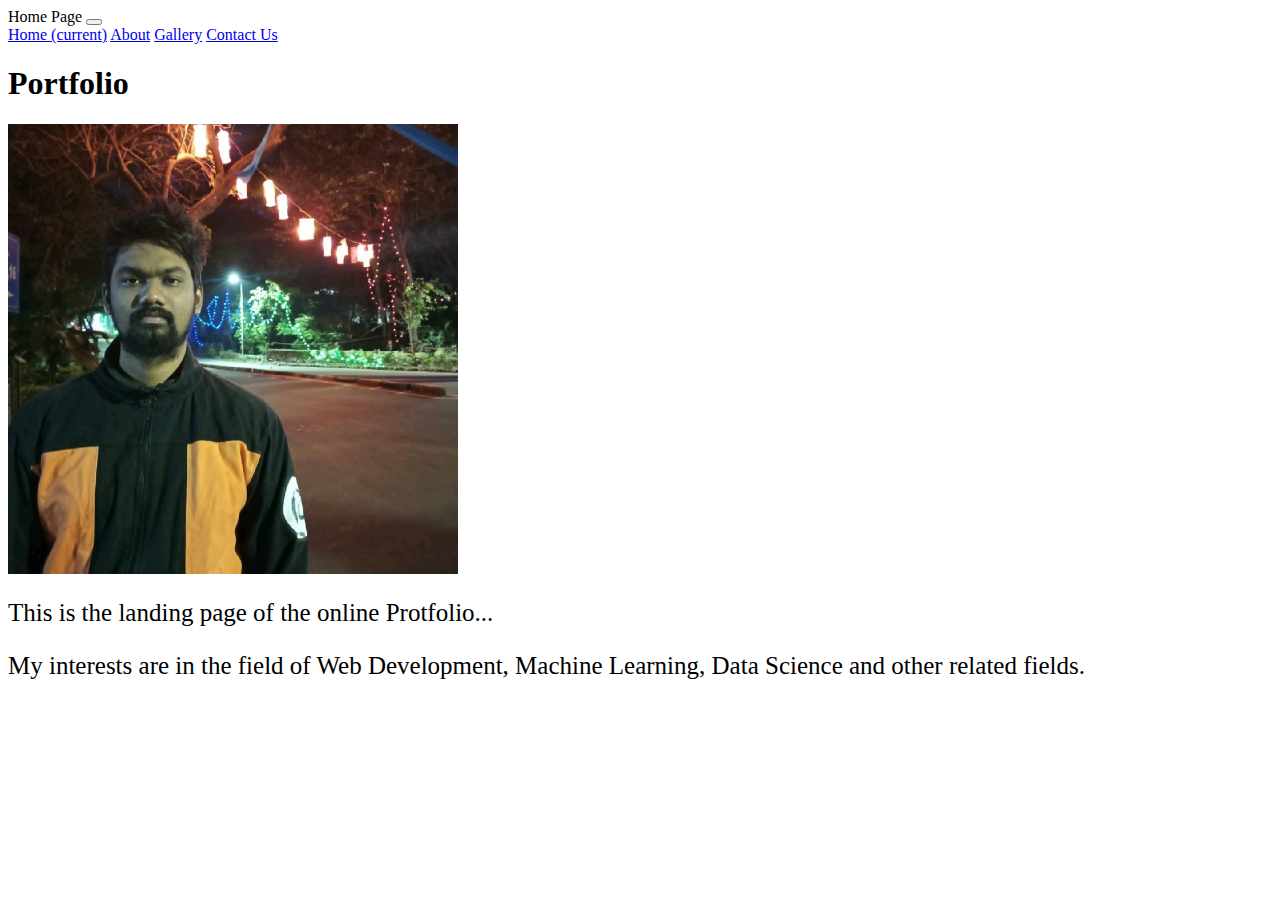
<file: index.html>
<!DOCTYPE html>
<html>
<head>
	<meta charset="utf-8">
	<meta name="viewport" content="width=device-width, initial-scale=1">
	<title>Capstone Project 1</title>

	<!-- Bootstrap CSS -->
	<link rel="stylesheet" href="https://cdn.jsdelivr.net/npm/bootstrap@4.6.2/dist/css/bootstrap.min.css" integrity="sha384-xOolHFLEh07PJGoPkLv1IbcEPTNtaed2xpHsD9ESMhqIYd0nLMwNLD69Npy4HI+N" crossorigin="anonymous">

	<link rel="stylesheet" type="text/css" href="index.css">

</head>
<body>

	<nav class="navbar navbar-expand-lg navbar-light bg-secondary">
	  <a class="navbar-brand">Home Page</a>
	  <button class="navbar-toggler" type="button" data-toggle="collapse" data-target="#navbarNavAltMarkup" aria-controls="navbarNavAltMarkup" aria-expanded="false" aria-label="Toggle navigation">
	    <span class="navbar-toggler-icon"></span>
	  </button>
	  <div class="collapse navbar-collapse" id="navbarNavAltMarkup">
	    <div class="navbar-nav">
	      <a class="nav-link active" href="./index.html">Home <span class="sr-only">(current)</span></a>
	      <a class="nav-link" href="./about.html">About</a>
	      <a class="nav-link" href="./gallery.html">Gallery</a>
	      <a class="nav-link" href="./contact.html">Contact Us</a>
	    </div>
	  </div>
	</nav>

	<h1 class="text-center m-5">Portfolio </h1>

	<div class="container">
		<div class="row">
			<div class="col-12 col-md-6 col-lg-6">
				<img src="./images/Shreyas.jpg" class="align-item-center profile-img m-2 ">
			</div>

			<div class="col-12 col-md-6 col-lg-6">
				<p class="m-5 font">
					This is the landing page of the online Protfolio...
				</p>
				<p class="m-5 font">
					My interests are in the field of Web Development, Machine Learning, Data Science and other related fields.
				</p>
			</div>

		</div>
	</div>



	<!-- Bootstrap Bundle -->
	<script src="https://cdn.jsdelivr.net/npm/jquery@3.5.1/dist/jquery.slim.min.js" integrity="sha384-DfXdz2htPH0lsSSs5nCTpuj/zy4C+OGpamoFVy38MVBnE+IbbVYUew+OrCXaRkfj" crossorigin="anonymous"></script>
	<script src="https://cdn.jsdelivr.net/npm/bootstrap@4.6.2/dist/js/bootstrap.bundle.min.js" integrity="sha384-Fy6S3B9q64WdZWQUiU+q4/2Lc9npb8tCaSX9FK7E8HnRr0Jz8D6OP9dO5Vg3Q9ct" crossorigin="anonymous"></script>
</body>
</html>
</file>
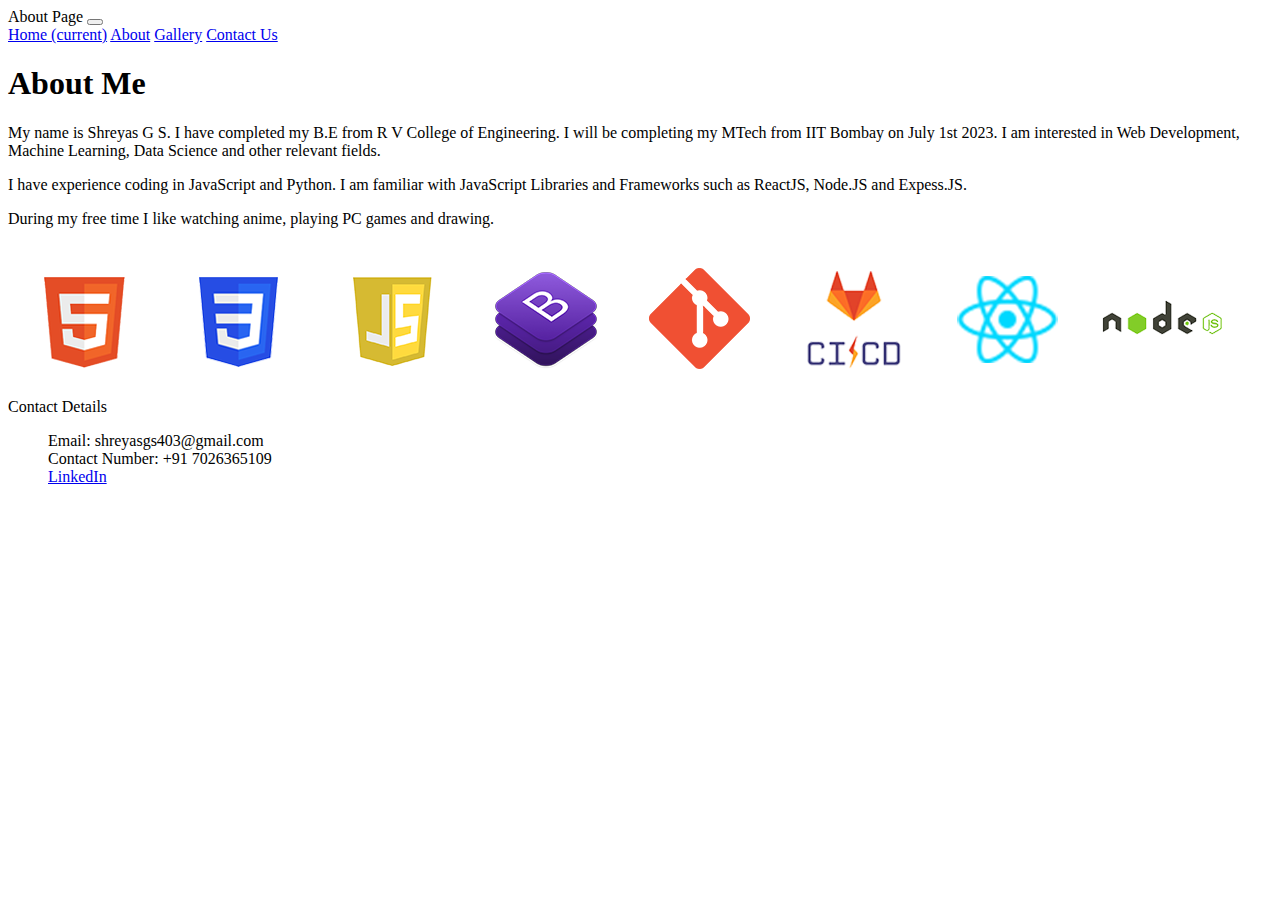
<file: about.html>
<!DOCTYPE html>
<html>
<head>
	<meta charset="utf-8">
	<meta name="viewport" content="width=device-width, initial-scale=1">
	<title>Capstone Project 1</title>

	<!-- Bootstrap CSS -->
	<link rel="stylesheet" href="https://cdn.jsdelivr.net/npm/bootstrap@4.6.2/dist/css/bootstrap.min.css" integrity="sha384-xOolHFLEh07PJGoPkLv1IbcEPTNtaed2xpHsD9ESMhqIYd0nLMwNLD69Npy4HI+N" crossorigin="anonymous">

	<link rel="stylesheet" type="text/css" href="about.css">

</head>
<body>

	<nav class="navbar navbar-expand-lg navbar-light bg-secondary">
	  <a class="navbar-brand">About Page</a>
	  <button class="navbar-toggler" type="button" data-toggle="collapse" data-target="#navbarNavAltMarkup" aria-controls="navbarNavAltMarkup" aria-expanded="false" aria-label="Toggle navigation">
	    <span class="navbar-toggler-icon"></span>
	  </button>
	  <div class="collapse navbar-collapse" id="navbarNavAltMarkup">
	    <div class="navbar-nav">
	      <a class="nav-link" href="./index.html">Home <span class="sr-only">(current)</span></a>
	      <a class="nav-link active" href="./about.html">About</a>
	      <a class="nav-link" href="./gallery.html">Gallery</a>
	      <a class="nav-link" href="./contact.html">Contact Us</a>
	    </div>
	  </div>
	</nav>

	<h1 class="text-center m-5">About Me</h1>

	<div class="container-fluid">
		<div class="row">
			<div class="col-12 col-md-6 col-lg-6">
				<p class="mt-5 mr-5 ml-5">
					My name is Shreyas G S. I have completed my B.E from R V College of Engineering. I will be completing my MTech from IIT Bombay on July 1st 2023. I am interested in Web Development, Machine Learning, Data Science and other relevant fields. 
				</p>

				<p class="mr-5 ml-5">
					I have experience coding in JavaScript and Python. I am familiar with JavaScript Libraries and Frameworks such as ReactJS, Node.JS and Expess.JS.
				</p>
				<p class="mr-5 ml-5">
					During my free time I like watching anime, playing PC games and drawing.
				</p>
			</div>
			<div class="col-12 col-md-6 col-lg-6 ">
				<img src="./images/logo-html5.png">
				<img src="./images/logo-css3.png">
				<img src="./images/logo-javascript.png">
				<img src="./images/logo-bootstrap.png">
				<img src="./images/logo-git.png">
				<img src="./images/logo-gitlab-ci-cd.png">
				<img src="./images/logo-react.png">
				<img src="./images/logo-nodejs.png">
				<!-- <img src="./images/logo-postman.png"> -->
			</div>
		</div>
	</div>


	<div class="card">
	  <div class="card-header bg-secondary text-light">
	    Contact Details
	  </div>
	  <div class="card-body">
	    <blockquote class="blockquote mb-0">
	      <footer class="blockquote-footer">Email: shreyasgs403@gmail.com </footer>
	      <footer class="blockquote-footer">Contact Number: +91 7026365109 </footer>
	      <a href="https://www.linkedin.com/in/shreyas-gs-311012154/">
	      	<footer class="">LinkedIn</footer>
	      </a>
	    </blockquote>
	  </div>
	</div>



	<!-- Bootstrap Bundle -->
	<script src="https://cdn.jsdelivr.net/npm/jquery@3.5.1/dist/jquery.slim.min.js" integrity="sha384-DfXdz2htPH0lsSSs5nCTpuj/zy4C+OGpamoFVy38MVBnE+IbbVYUew+OrCXaRkfj" crossorigin="anonymous"></script>
	<script src="https://cdn.jsdelivr.net/npm/bootstrap@4.6.2/dist/js/bootstrap.bundle.min.js" integrity="sha384-Fy6S3B9q64WdZWQUiU+q4/2Lc9npb8tCaSX9FK7E8HnRr0Jz8D6OP9dO5Vg3Q9ct" crossorigin="anonymous"></script>
</body>
</html>
</file>
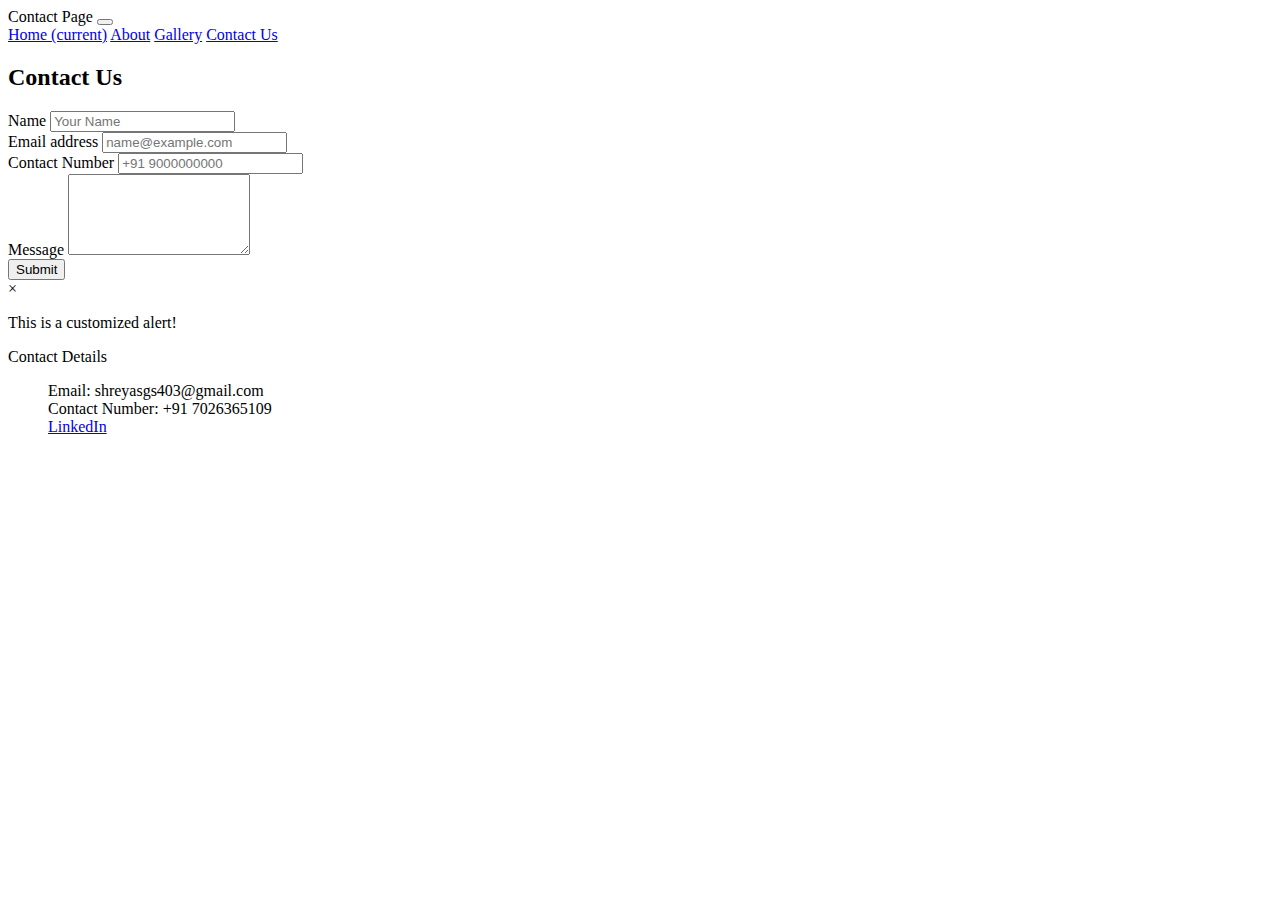
<file: contact.html>
<!DOCTYPE html>
<html>
<head>
	<meta charset="utf-8">
	<meta name="viewport" content="width=device-width, initial-scale=1">
	<title>Capstone Project 1</title>

	<!-- Bootstrap CSS -->
	<link rel="stylesheet" href="https://cdn.jsdelivr.net/npm/bootstrap@4.6.2/dist/css/bootstrap.min.css" integrity="sha384-xOolHFLEh07PJGoPkLv1IbcEPTNtaed2xpHsD9ESMhqIYd0nLMwNLD69Npy4HI+N" crossorigin="anonymous">

</head>
<body>

	<nav class="navbar navbar-expand-lg navbar-light bg-secondary">
	  <a class="navbar-brand">Contact Page</a>
	  <button class="navbar-toggler" type="button" data-toggle="collapse" data-target="#navbarNavAltMarkup" aria-controls="navbarNavAltMarkup" aria-expanded="false" aria-label="Toggle navigation">
	    <span class="navbar-toggler-icon"></span>
	  </button>
	  <div class="collapse navbar-collapse" id="navbarNavAltMarkup">
	    <div class="navbar-nav">
	      <a class="nav-link" href="./index.html">Home <span class="sr-only">(current)</span></a>
	      <a class="nav-link" href="./about.html">About</a>
	      <a class="nav-link" href="./gallery.html">Gallery</a>
	      <a class="nav-link active" href="./contact.html">Contact Us</a>
	    </div>
	  </div>
	</nav>

	<h2 class="text-center">Contact Us</h2>
	<div class="container-fluid bg-dark col-sm-12 col-md-8 col-4 align-items-center text-light ">
		<form action="./index.html">

			  <div class="form-group">
			    <label for="name">Name</label>
			    <input type="text" class="form-control" id="name" aria-describedby="emailHelp" placeholder="Your Name">
			  </div>

			  <div class="form-group">
			    <label for="exampleInputEmail1">Email address</label>
			    <input type="email" class="form-control" id="exampleInputEmail1" aria-describedby="emailHelp" placeholder="name@example.com">
			  </div>

			  <div class="form-group">
			    <label for="exampleInputPassword1">Contact Number</label>
			    <input type="text" class="form-control" id="exampleInputPassword1" placeholder="+91 9000000000">
			  </div>

			  <!-- <div class="form-group">
				  <label for="concern">Concern</label>
				  <select class="form-control form-control-lg" id="concern">
					  <option>Quotation</option>
					</select>
			  </div> -->

			  <div class="form-group">
			    <label for="exampleFormControlTextarea1">Message</label>
			    <textarea class="form-control" id="exampleFormControlTextarea1" rows="5"></textarea>
			  </div>
		  
		  <button type="submit" class="btn btn-primary mb-3" class="myButton" id="myButton">Submit</button>

	  		<div id="myModal" class ="modal">

				<div class="modal-content">

					<span class="close">
					&times;
					</span>

					<p>
					This is a customized alert!
					</p>
				  
				</div>

			</div>

		</form>
	</div>

	<div class="card">
	  <div class="card-header bg-secondary text-light">
	    Contact Details
	  </div>
	  <div class="card-body">
	    <blockquote class="blockquote mb-0">
	      <!-- <p>Email: shreyasgs403@gmail.com</p> -->
	      <footer class="blockquote-footer">Email: shreyasgs403@gmail.com </footer>
	      <footer class="blockquote-footer">Contact Number: +91 7026365109 </footer>
	      <a href="https://www.linkedin.com/in/shreyas-gs-311012154/">
	      	<footer class="">LinkedIn</footer>
	      </a>
	    </blockquote>
	  </div>
	</div>



	<script type="text/javascript">
		// Get a reference to the button element
		var button = document.getElementById("myButton");;

		// Add an event handler for the "click" event
		button.addEventListener("click", function() {
		  // Code to be executed when the button is clicked
		  console.log("Button clicked!");
		  alert("You have sent a message!");

		});

	</script>


	<!-- Bootstrap Bundle -->
	<script src="https://cdn.jsdelivr.net/npm/jquery@3.5.1/dist/jquery.slim.min.js" integrity="sha384-DfXdz2htPH0lsSSs5nCTpuj/zy4C+OGpamoFVy38MVBnE+IbbVYUew+OrCXaRkfj" crossorigin="anonymous"></script>
	<script src="https://cdn.jsdelivr.net/npm/bootstrap@4.6.2/dist/js/bootstrap.bundle.min.js" integrity="sha384-Fy6S3B9q64WdZWQUiU+q4/2Lc9npb8tCaSX9FK7E8HnRr0Jz8D6OP9dO5Vg3Q9ct" crossorigin="anonymous"></script>
</body>
</html>
</file>
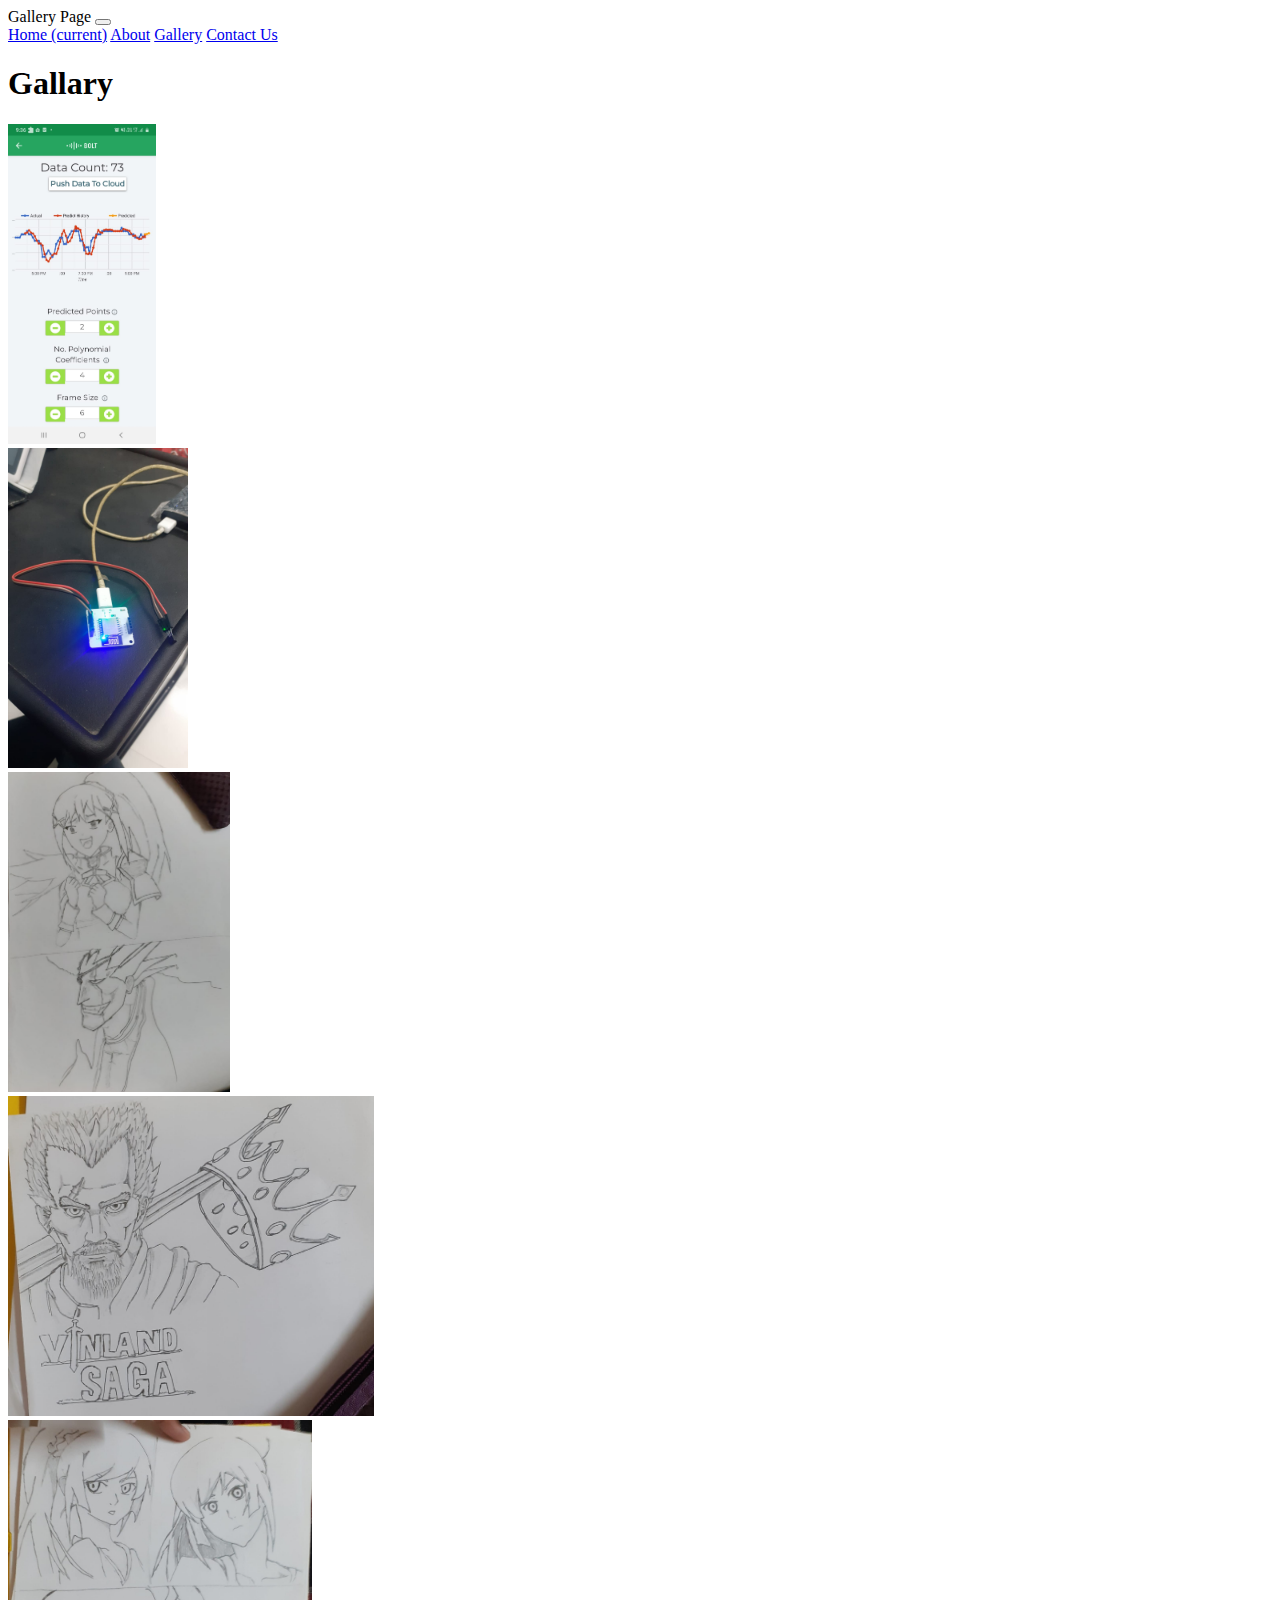
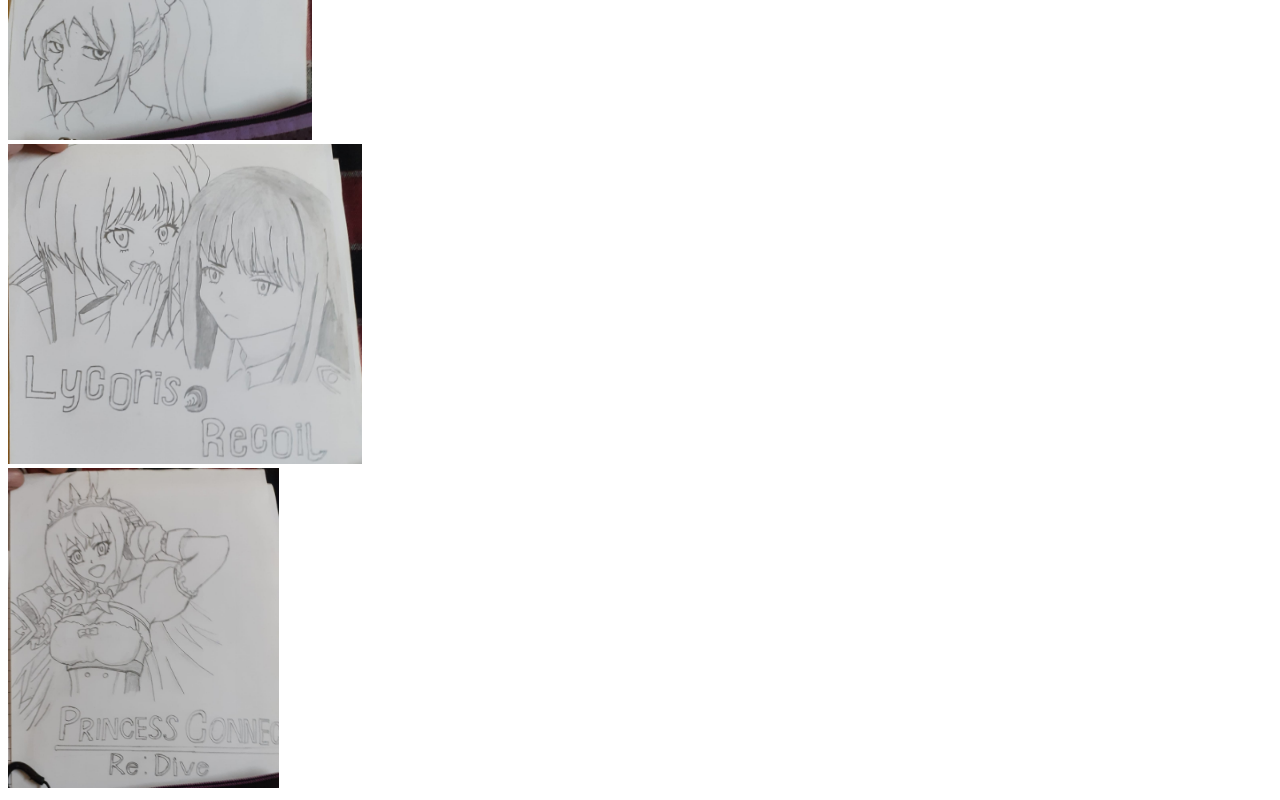
<file: gallery.html>
<!DOCTYPE html>
<html>
<head>
	<meta charset="utf-8">
	<meta name="viewport" content="width=device-width, initial-scale=1">
	<title>Capstone Project 1</title>

	<!-- Bootstrap CSS -->
	<link rel="stylesheet" href="https://cdn.jsdelivr.net/npm/bootstrap@4.6.2/dist/css/bootstrap.min.css" integrity="sha384-xOolHFLEh07PJGoPkLv1IbcEPTNtaed2xpHsD9ESMhqIYd0nLMwNLD69Npy4HI+N" crossorigin="anonymous">

	<link rel="stylesheet" type="text/css" href="gallery.css">

</head>
<body>

	<nav class="navbar navbar-expand-lg navbar-light bg-secondary">
	  <a class="navbar-brand">Gallery Page</a>
	  <button class="navbar-toggler" type="button" data-toggle="collapse" data-target="#navbarNavAltMarkup" aria-controls="navbarNavAltMarkup" aria-expanded="false" aria-label="Toggle navigation">
	    <span class="navbar-toggler-icon"></span>
	  </button>
	  <div class="collapse navbar-collapse" id="navbarNavAltMarkup">
	    <div class="navbar-nav">
	      <a class="nav-link" href="./index.html">Home <span class="sr-only">(current)</span></a>
	      <a class="nav-link" href="./about.html">About</a>
	      <a class="nav-link active" href="./gallery.html">Gallery</a>
	      <a class="nav-link" href="./contact.html">Contact Us</a>
	    </div>
	  </div>
	</nav>

	<h1 class="text-center m-5">Gallary</h1>

	<div class=" container all">
		<div class="row">
			<!-- <div class="col-12 col-md-6 col-lg-6">
				<img src="./images/bolt/PredictionGraph_Desktop.png" class="profile-img m-3">
			</div>
			<div class="col-12 col-md-6 col-lg-6">
				<img src="./images/bolt/Interface.png" class="profile-img m-3">
			</div>
			<div class="col-12 col-md-6 col-lg-6">
				<img src="./images/bolt/UI1.png" class="profile-img m-3">
			</div>
			<div class="col-12 col-md-6 col-lg-6">
				<img src="./images/bolt/Dashboard.png" class="profile-img m-3">
			</div> -->
			<!-- <div class="col-12 col-md-6 col-lg-6">
				<img src="./images/bolt/GPR.png" class="profile-img">
			</div>
			<div class="col-12 col-md-6 col-lg-6">
				<img src="./images/bolt/GPRnoise.png" class="profile-img">
			</div>
			<div class="col-12 col-md-6 col-lg-6">
				<img src="./images/bolt/GPRnoiseless.png" class="profile-img ">
			</div> -->
			<div class="col-6 col-md-2 col-lg-2">
				<img src="./images/bolt/PredictionGraph_app.jpeg" class="profile-img">

			</div>
			<div class="col-6 col-md-2 col-lg-2">
				<img src="./images/bolt/Hardware.jpeg" class="profile-img">
			</div>
			<div class="col-12 col-md-2 col-lg-2">
				<img src="./images/bolt/3.jpeg" class="profile-img">
			</div>
			<div class="col-12 col-md-4 col-lg-4">
				<img src="./images/bolt/1.jpeg" class="profile-img">
			</div>
			
			<div class="col-12 col-md-4 col-lg-4">
				<img src="./images/bolt/2.jpeg" class="profile-img">
			</div>

			<!-- <div class="col-12 col-md-4 col-lg-4">
				<img src="./images/bolt/4.jpeg" class="profile-img">
			</div> -->
			
			<div class="col-12 col-md-4 col-lg-4">
				<img src="./images/bolt/6.jpeg" class="profile-img">
			</div>
			
			<div class="col-12 col-md-6 col-lg-6">
				<img src="./images/bolt/5.jpeg" class="profile-img">
			</div>
			
			
			
		</div>
	</div>



	<!-- Bootstrap Bundle -->
	<script src="https://cdn.jsdelivr.net/npm/jquery@3.5.1/dist/jquery.slim.min.js" integrity="sha384-DfXdz2htPH0lsSSs5nCTpuj/zy4C+OGpamoFVy38MVBnE+IbbVYUew+OrCXaRkfj" crossorigin="anonymous"></script>
	<script src="https://cdn.jsdelivr.net/npm/bootstrap@4.6.2/dist/js/bootstrap.bundle.min.js" integrity="sha384-Fy6S3B9q64WdZWQUiU+q4/2Lc9npb8tCaSX9FK7E8HnRr0Jz8D6OP9dO5Vg3Q9ct" crossorigin="anonymous"></script>
</body>
</html>
</file>
<file: index.css>
.profile-img {
	display: flex;
  
	justify-content: center;
	  
	align-items: center;
	  
	height: 50vh; 

	text-align: center;
}

.profile-img img {
  
	max-width: 100%;
	  
	max-height: 100%;

	display: inline-block;
}

.font {
	font-size: 25px;
}
</file>
<file: about.css>
.profile-img {
	/*display: flex;
  
	justify-content: center;*/
	  
	align-items: center;
	  
	height: 50vh; 

	text-align: center;
}
</file>
<file: gallery.css>
.profile-img {
	widows: 20em;
	height: 20em;
	
/*	max-height: 10px;*/
}

.all {
	align-items: center;
}
</file>
